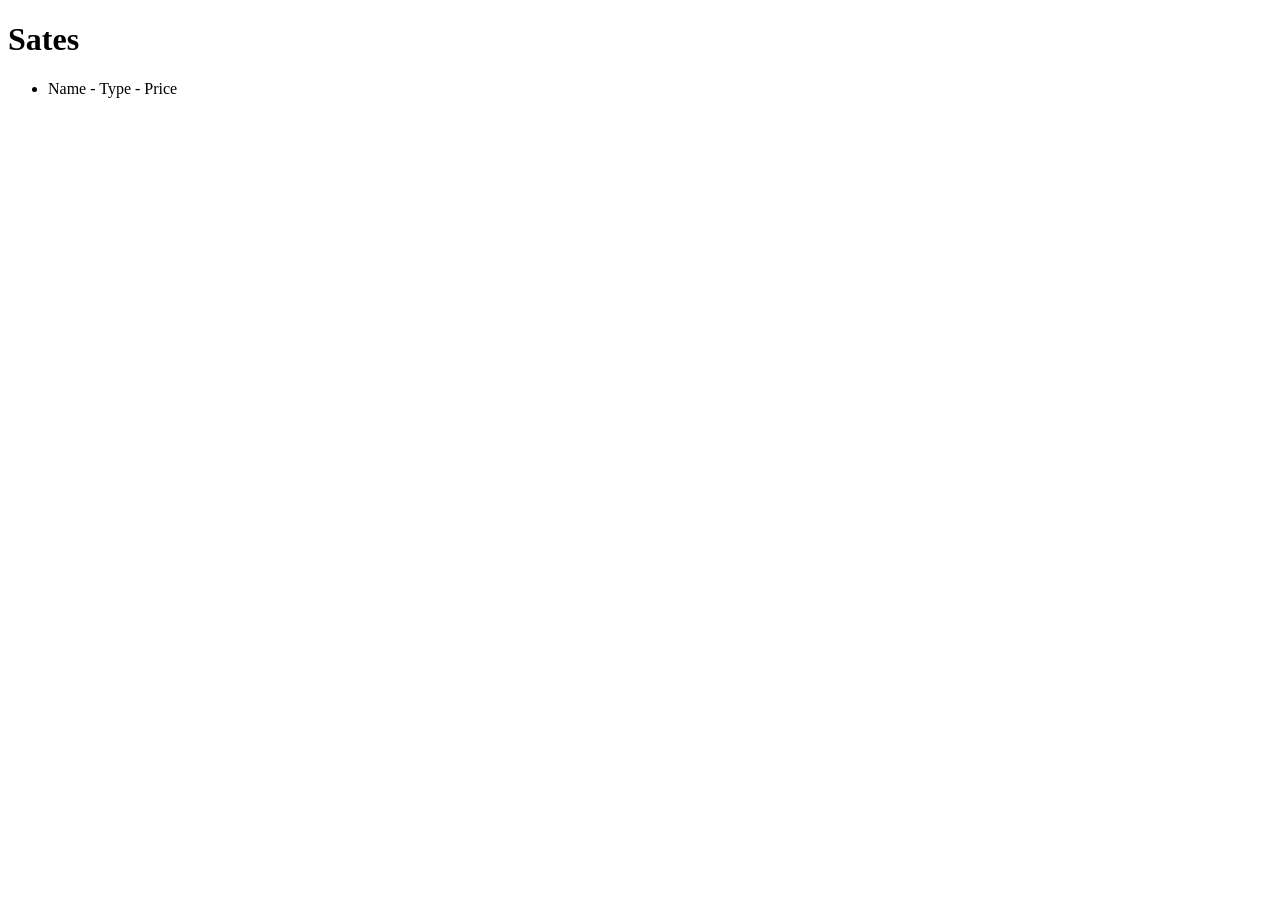
<file: perizz/target/classes/templates/home.html>
<!DOCTYPE html>
<html lang="en">
<head>
    <title>Sates</title>
</head>
<body>
    <h1>Sates</h1>
    <ul>
        <li th:each="sate : ${sates}"> <span th:text="${sate.name}">Name</span> - 
            <span th:text="${sate.type}">Type</span> - 
            <span th:text="${sate.price}">Price</span>
        </li>
    </ul>
</body>
</html>
</file>
